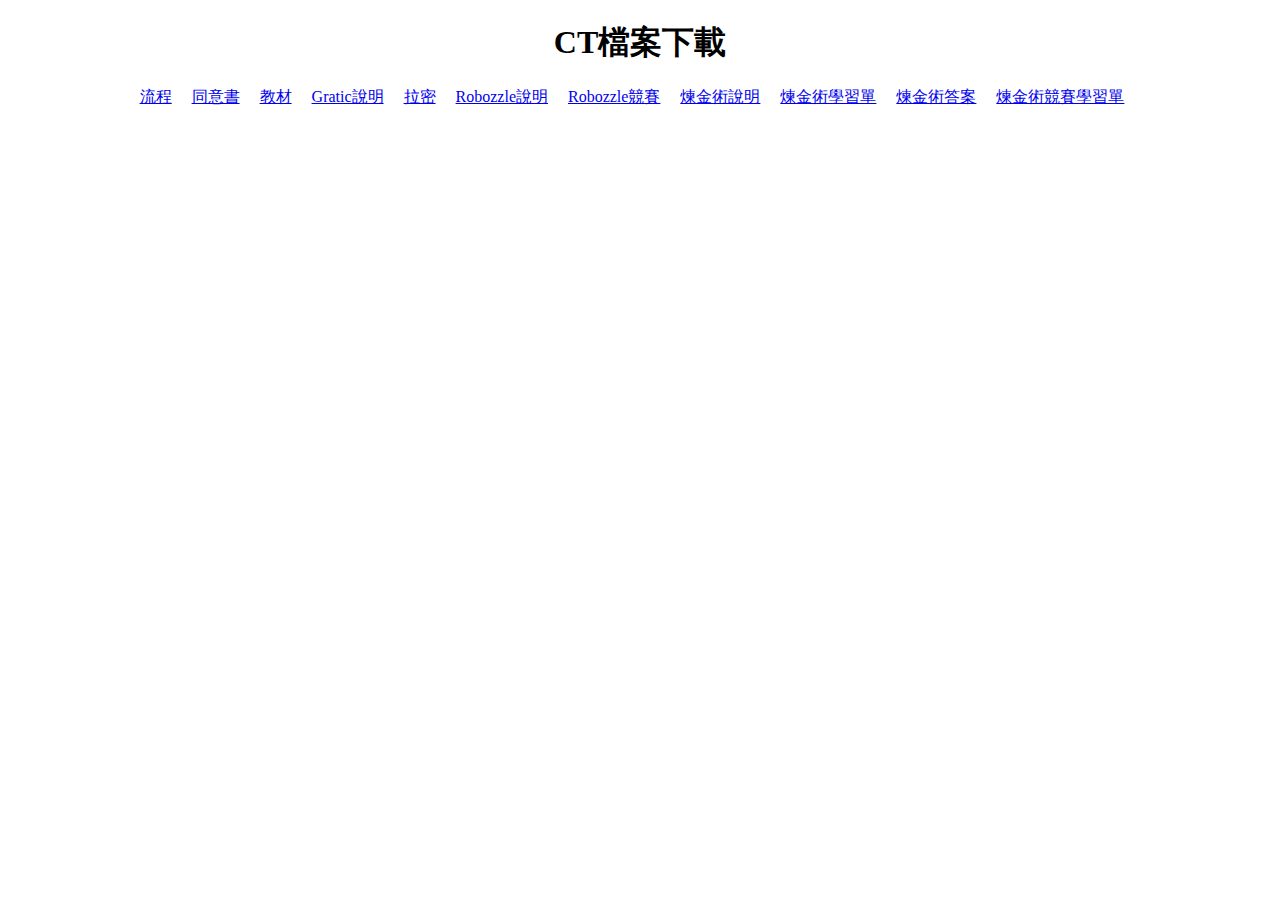
<file: download.html>
<!DOCTYPE html>
<html>
	<head>
		<script src="https://code.jquery.com/jquery-3.3.1.min.js"></script>
	</head>
	<body >
	<div style="text-align:center;"><h1>CT檔案下載</h1></div>
	<div style="text-align:center;">
		<a href = "https://drive.google.com/file/d/1ZAaguHe8zHeEPqV96KlrDdqNLr5P8wgZ/view?usp=sharing"  target="_blank">流程</a>&emsp;
		<a download="同意書.pdf" href = "agree.pdf">同意書</a>&emsp;
		<a href = "https://drive.google.com/file/d/1c1gUBGaVu9nssYegj44V9lmc3gr2FJ2L/view?usp=sharing"  target="_blank">教材</a>&emsp;
		<a href = "https://drive.google.com/file/d/1s26QS81coNbo-5-Pf0ZSjBoJcp4gnitn/view?usp=sharing"  target="_blank">Gratic說明</a>&emsp;
		
		<a href = "https://drive.google.com/drive/folders/1eto0GW0qcE_Lc4NtCFJ28nCohiQc2DNA?usp=sharing"  target="_blank">拉密</a>&emsp;
		
		<a href = "https://drive.google.com/file/d/1N2q3wgdAnXWFepJHT1DyyfaE1mtHuhtc/view?usp=sharing"  target="_blank">Robozzle說明</a>&emsp;
		<a href = "https://drive.google.com/file/d/1vF6JDDwQn-KsRSEO8_X_8rA8KGrnBMH0/view?usp=sharing"  target="_blank">Robozzle競賽</a>&emsp;
		<a href = "https://drive.google.com/file/d/10tgxz4bD36zV3Rn5qb06n-LWJ6ofMqRm/view?usp=sharing"  target="_blank">煉金術說明</a>&emsp;
		
		<a download="煉金術學習單.pdf" href = "LAW.pdf">煉金術學習單</a>&emsp;
		<a download="煉金術答案.pdf" href = "LAA.pdf">煉金術答案</a>&emsp;
		
		<a download="煉金術競賽學習單.pdf" href = "LAC.pdf">煉金術競賽學習單</a>&emsp;
	</div>
	</body>
</html>
</file>
